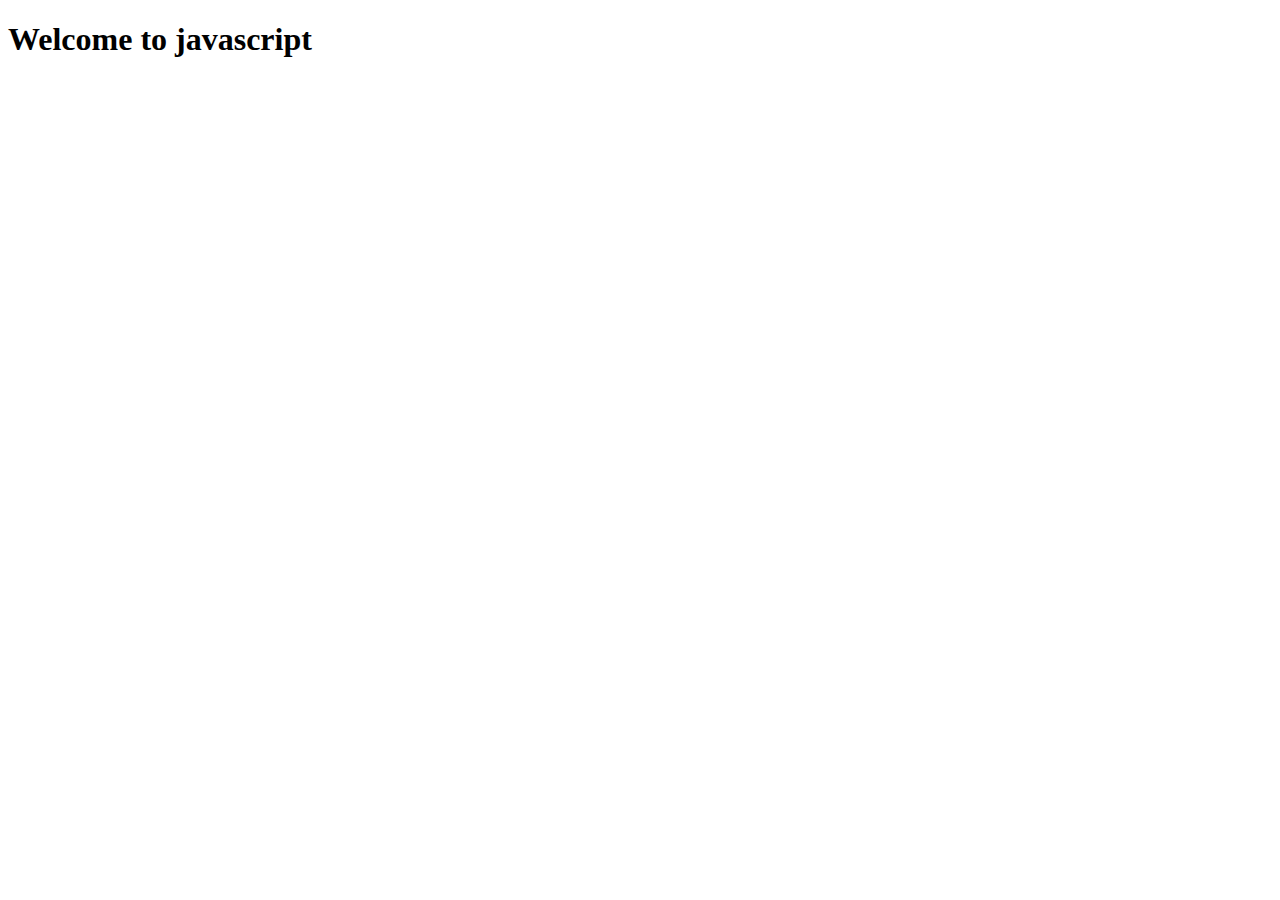
<file: index.html>
<!DOCTYPE html>
<html lang="en">
  <head>
    <meta charset="UTF-8" />
    <meta name="viewport" content="width=device-width, initial-scale=1.0" />
    <title>Home</title>
  </head>
  <body>
    <h1>Welcome to javascript</h1>
  </body>
</html>
</file>
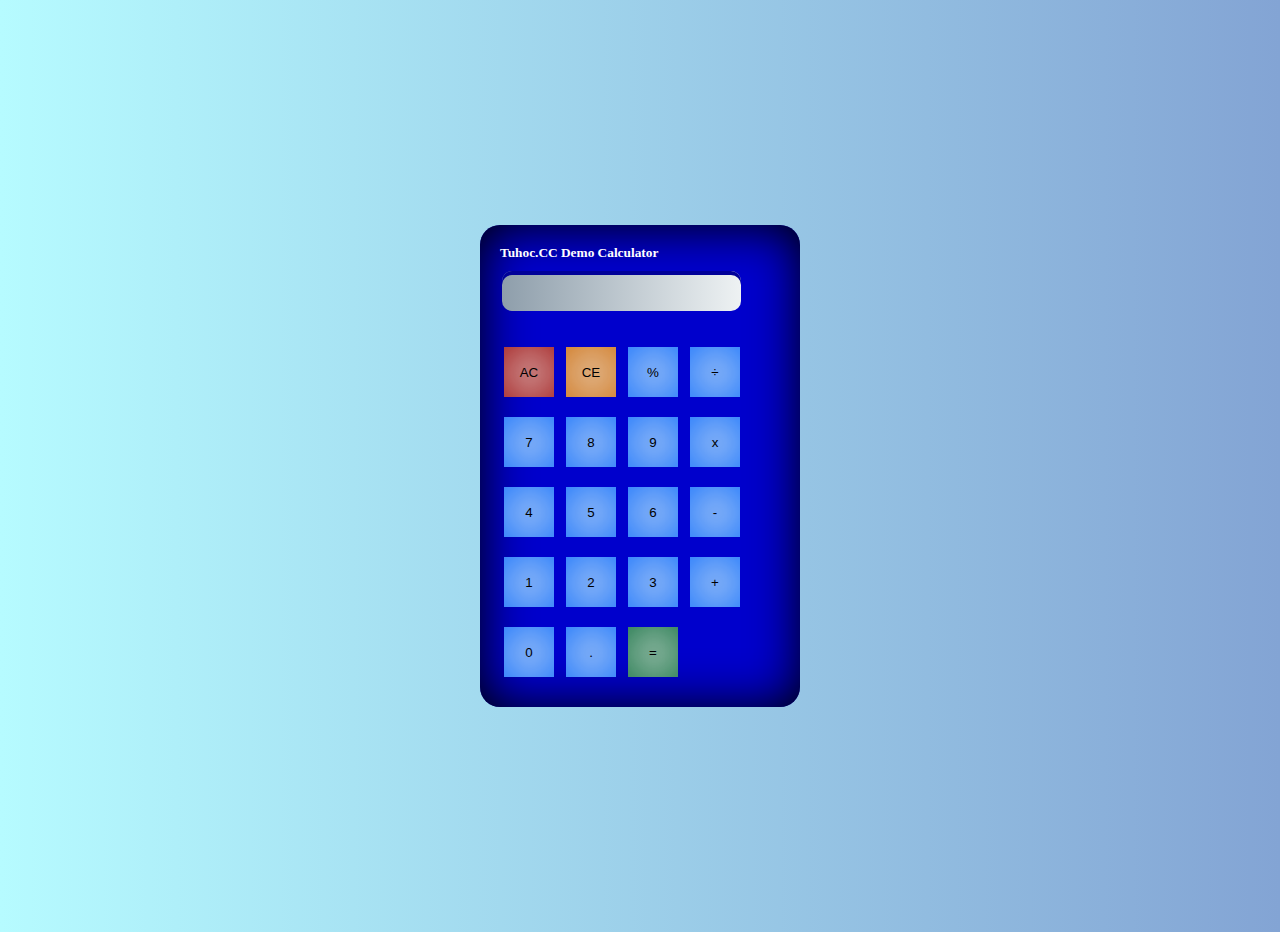
<file: day01/maytinhbotui.html>
<head>
  <link rel="stylesheet" href="style.css" />
  <script src="script.js"></script>
</head>
<body>
  <div class="container text-center" id="calc">
    <div class="calcBG text-center">
      <div class="row">
        <small>Tuhoc.CC Demo Calculator</small>
      </div>
      <div class="row" id="result">
        <form name="calc">
          <input type="text" class="screen text-right" name="result" readonly />
        </form>
      </div>
      <div class="row">
        <button
          id="allClear"
          type="button"
          class="btn btn-danger"
          onclick="clearScreen()"
        >
          AC
        </button>
        <button
          id="clear"
          type="button"
          class="btn btn-warning"
          onclick="clearScreen()"
        >
          CE
        </button>
        <button
          id="%"
          type="button"
          class="btn btn-info"
          onclick="myFunction(this.id)"
        >
          %
        </button>
        <button
          id="/"
          type="button"
          class="btn btn-info"
          onclick="myFunction(this.id)"
        >
          ÷
        </button>
      </div>
      <div class="row">
        <button
          id="7"
          type="button"
          class="btn btn-info"
          onclick="myFunction(this.id)"
        >
          7
        </button>
        <button
          id="8"
          type="button"
          class="btn btn-info"
          onclick="myFunction(this.id)"
        >
          8
        </button>
        <button
          id="9"
          type="button"
          class="btn btn-info"
          onclick="myFunction(this.id)"
        >
          9
        </button>
        <button
          id="*"
          type="button"
          class="btn btn-info"
          onclick="myFunction(this.id)"
        >
          x
        </button>
      </div>
      <div class="row">
        <button
          id="4"
          type="button"
          class="btn btn-info"
          onclick="myFunction(this.id)"
        >
          4
        </button>
        <button
          id="5"
          type="button"
          class="btn btn-info"
          onclick="myFunction(this.id)"
        >
          5
        </button>
        <button
          id="6"
          type="button"
          class="btn btn-info"
          onclick="myFunction(this.id)"
        >
          6
        </button>
        <button
          id="-"
          type="button"
          class="btn btn-info"
          onclick="myFunction(this.id)"
        >
          -
        </button>
      </div>
      <div class="row">
        <button
          id="1"
          type="button"
          class="btn btn-info"
          onclick="myFunction(this.id)"
        >
          1
        </button>
        <button
          id="2"
          type="button"
          class="btn btn-info"
          onclick="myFunction(this.id)"
        >
          2
        </button>
        <button
          id="3"
          type="button"
          class="btn btn-info"
          onclick="myFunction(this.id)"
        >
          3
        </button>
        <button
          id="+"
          type="button"
          class="btn btn-info"
          onclick="myFunction(this.id)"
        >
          +
        </button>
      </div>
      <div class="row">
        <button
          id="0"
          type="button"
          class="btn btn-info"
          onclick="myFunction(this.id)"
        >
          0
        </button>
        <button
          id="."
          type="button"
          class="btn btn-info"
          onclick="myFunction(this.id)"
        >
          .
        </button>
        <button
          id="equals"
          type="button"
          class="btn btn-success"
          onclick="calculate()"
        >
          =
        </button>
        <button id="blank" type="button" class="btn btn-info">&nbsp;</button>
      </div>
    </div>
  </div>
</body>
</file>
<file: day01/style.css>
body {
    background: #83a4d4;
    /* fallback for old browsers */
    background: -webkit-linear-gradient(to left, #83a4d4, #b6fbff);
    /* Chrome 10-25, Safari 5.1-6 */
    background: linear-gradient(to left, #83a4d4, #b6fbff);
    /* W3C, IE 10+/ Edge, Firefox 16+, Chrome 26+, Opera 12+, Safari 7+ */
}

input {
    border: none;
}

button {
    height: 50px;
    width: 50px;
    margin: 10px 4px;
    box-shadow: inset 1px 1px 50px #0066FF;
    border: none !important;
}

*:focus {
    outline: 0 !important;
}

#allClear {
    box-shadow: inset 1px 1px 50px #990000;
    border: none;
}

#clear {
    box-shadow: inset 1px 1px 50px #CC6600;
    border: none;
}

#equals {
    box-shadow: inset 1px 1px 50px #006633;
    border: none;
}

/* Hidden button for formatting sake */
#blank {
    visibility: hidden;
}

.calcBG {
    width: 280px;
    background-color: #0000CC;
    border-radius: 20px;
    padding: 20px;
    margin-top: 50px;
    margin-bottom: 50px;
    box-shadow: inset 1px 1px 50px #000;
    margin: 25vh auto;
}

.screen {
    height: 40px;
    border-radius: 10px;
    padding: 10px;
    margin: 10px 2px;
    font-size: 16px;
    font-weight: bold;


    background: #8e9eab;
    /* fallback for old browsers */
    background: -webkit-linear-gradient(to right, #8e9eab, #eef2f3);
    /* Chrome 10-25, Safari 5.1-6 */
    background: linear-gradient(to right, #8e9eab, #eef2f3);
    /* W3C, IE 10+/ Edge, Firefox 16+, Chrome 26+, Opera 12+, Safari 7+ */

    box-shadow: 0px 4px #000099 inset;

}

small {
    color: #fff;
    font-weight: bold;
}
</file>
